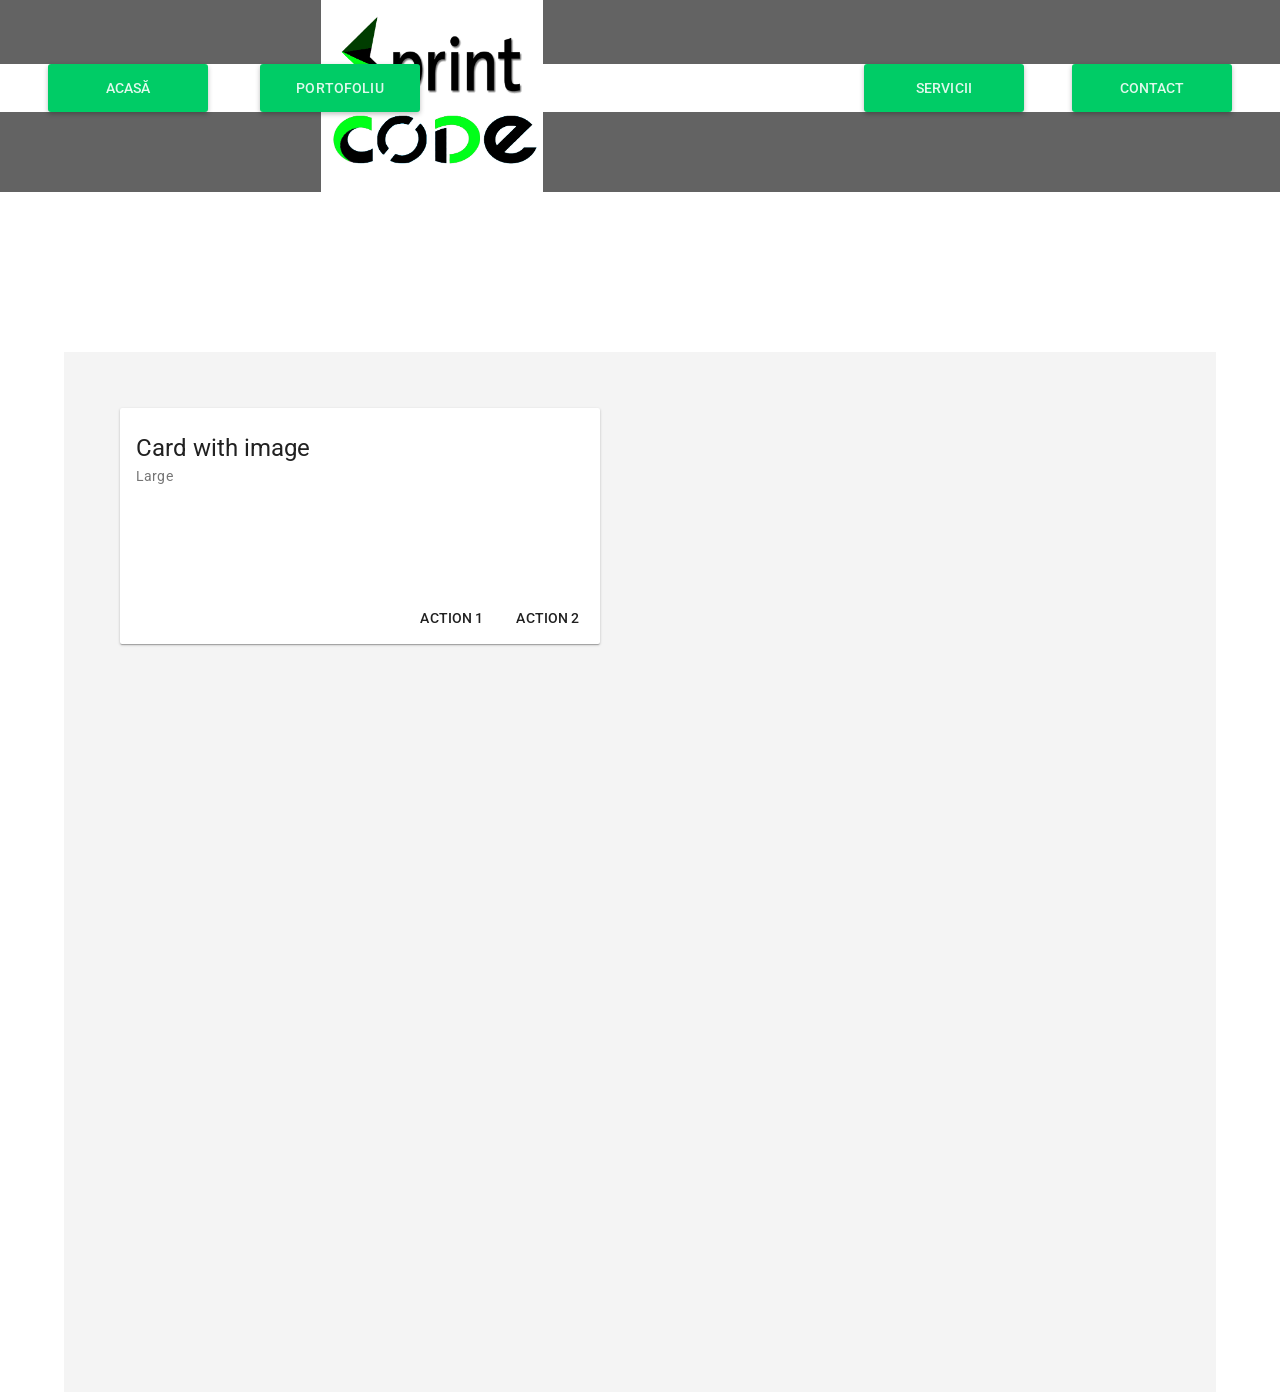
<file: index.html>
<!DOCTYPE html>
<html>
<head>
	<meta charset="utf-8">
	<title>Sprintcode</title>
	<link rel="icon" 
      type="image/png" 
      href="favicon.png" />
	<link rel="stylesheet" href="public/bower_components/angular-material/angular-material.css">
	<meta name="viewport" content="initial-scale=1, maximum-scale=1, user-scalable=no" />
	<script src="public/bower_components/angular/angular.js"></script>
    <script src="public/bower_components/angular-aria/angular-aria.js"></script>
    <script src="public/bower_components/angular-animate/angular-animate.js"></script>
	<link rel="stylesheet" href="public/bower_components/angular-material/angular-material.css">
    <script src="public/bower_components/angular-material/angular-material.js"></script>
    <script src="public/bower_components/angular-route/angular-route.js"></script>
    <script src="public/app/controllers.js"></script>
    <script src="public/app/app.js"></script>
    <script src="public/app/directives.js"></script>
    <script src="public/bower_components/jquery/dist/jquery.js"></script>
    <link rel="stylesheet" type="text/css" href="public/bower_components/bootstrap/dist/css/bootstrap.css">
    <link rel="stylesheet" type="text/css" href="public/bower_components/bootstrap/dist/js/bootstrap.js">
    <link rel="stylesheet" type="text/css" href="public/bower_components/bootstrap-material-design/dist/bootstrap-material-design.css">
    <script src="public/bower_components/angular-messages/angular-messages.js"></script>
    <script src="public/bower_components/svg-assets-cache.js/svg-assets-cache.js"></script>

    <!-- Fonts & Icons -->
  <link rel="stylesheet" type="text/css" href="//fonts.googleapis.com/css?family=Roboto:300,400,500,700">
  <link rel="stylesheet" type="text/css" href="//fonts.googleapis.com/icon?family=Material+Icons">

    <!-- Bootstrap -->
  <link rel="stylesheet" type="text/css" href="public/bower_components/bootstrap/dist/css/bootstrap.css">
   <link rel="stylesheet" type="text/css" href="public/css/main.css">
    <!-- Bootstrap Material Design -->
    



</head>
<body ng-app="app">


    <navigationbar></navigationbar>

    <div id="container">
    <div  ng-view class="content">

    

    	
    
 	</div>
	</div>

</body>
</html>
</file>
<file: public/css/main.css>
.navigationBar{
	position: fixed;
	width: 100%;
	height: 12rem;
	background-color: #636363;
	top:0;
	
}

#container{
	padding-top: 22rem;
	background-color: white;

}

.content{
	margin: auto;
	width: 90%;
	display: flex;
    flex-direction: column;
	padding:3rem;
	background-color: #f4f4f4;
	min-height: 65rem;
}

#logo{
	display: block;
	margin: auto;
	margin-top: -7rem;
	height: 100%;
	background-color: white;


}
</file>
